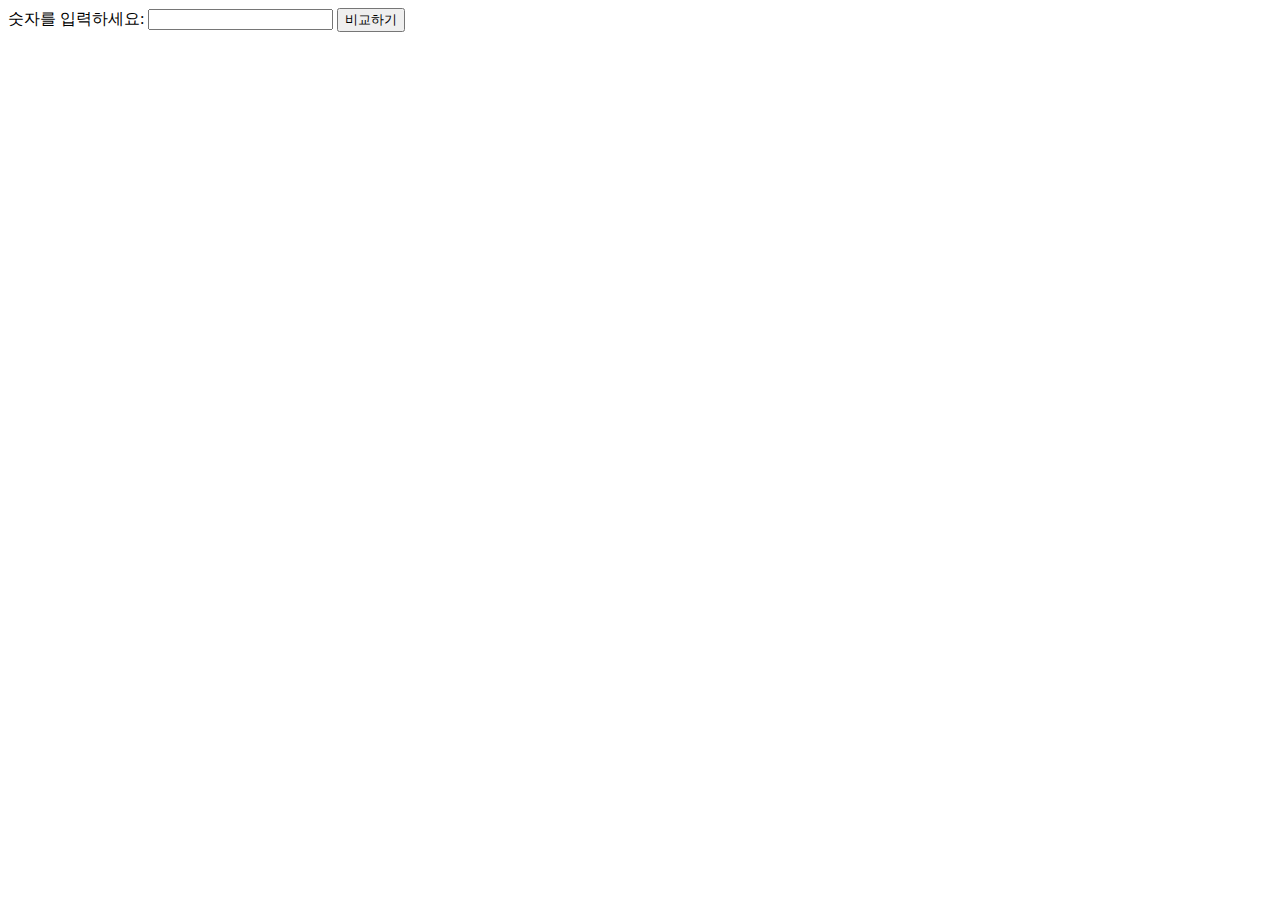
<file: test.html>
<!DOCTYPE html>
<html lang="en">
  <head>
    <meta charset="UTF-8" />
    <meta name="viewport" content="width=device-width, initial-scale=1.0" />
    <title>Number Comparison</title>
    <script>
      // 저장된 데이터 (임의의 값으로 설정)
      var savedData = 1234;

      function compareNumbers() {
        // 사용자가 입력한 숫자를 가져옴
        var inputNumber = document.getElementById("numberInput").value;

        // 입력된 숫자와 저장된 데이터 비교
        if (parseInt(inputNumber) === savedData) {
          // 이벤트 처리 코드
          alert("이벤트가 발생했습니다!");
        } else {
          alert("입력한 숫자와 저장된 데이터가 일치하지 않습니다.");
        }
      }
    </script>
  </head>
  <body>
    <label for="numberInput">숫자를 입력하세요:</label>
    <!-- 사용자가 입력한 숫자가 화면에 보이지 않도록 type을 password로 설정 -->
    <input type="number" id="numberInput" />
    <!-- 숫자를 비교하는 버튼 -->
    <button onclick="compareNumbers()">비교하기</button>
  </body>
</html>
</file>
